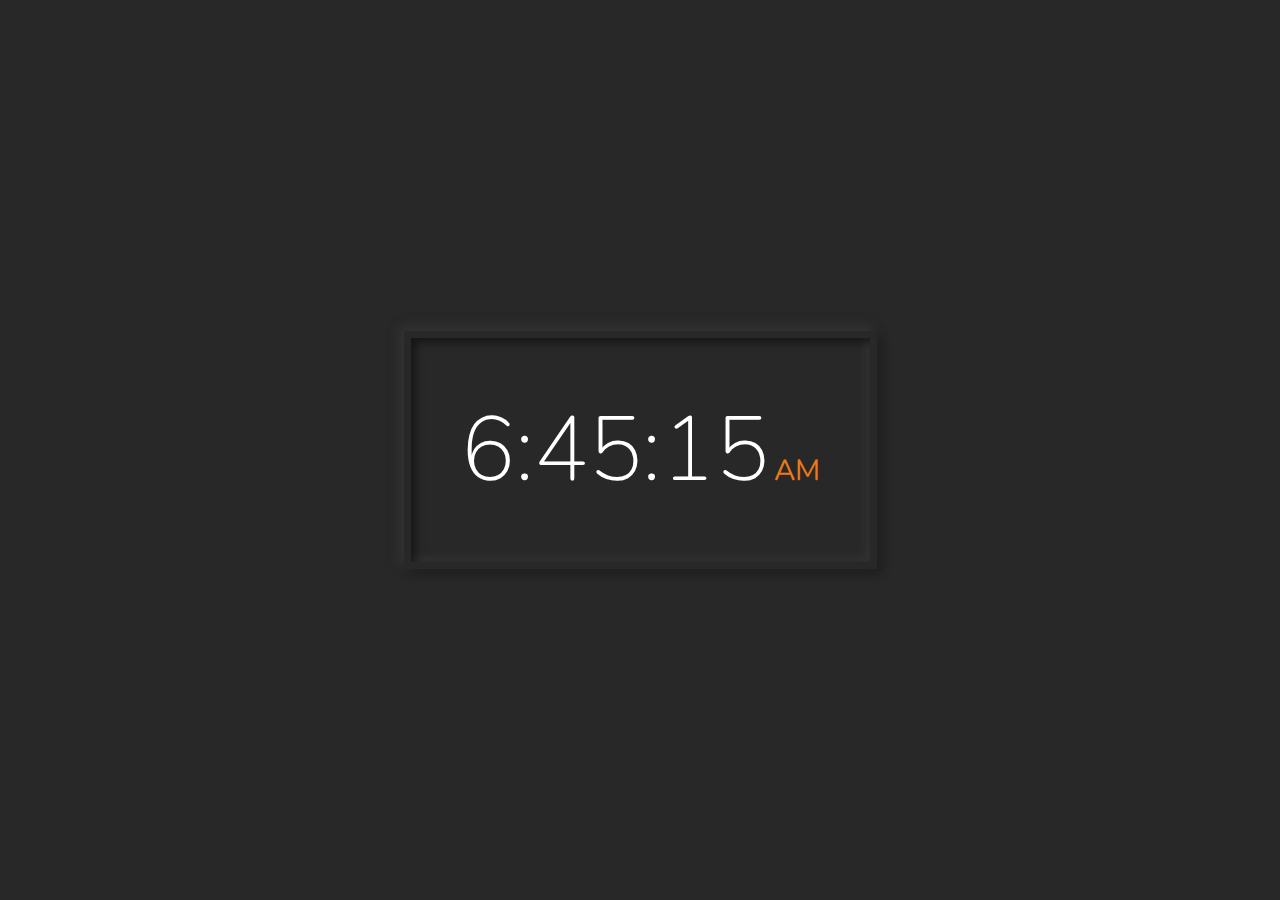
<file: Digital Clock/index.html>
<!DOCTYPE html> 
<html lang="en">
  <head>
    <meta charset="utf-8" />
    <meta content="width=device-width, initial-scale=1.0" name="viewport" />

    <title>Ngoc Quynh Pham</title>
    <meta content="" name="description" />
    <meta content="" name="keywords" />

    <!-- Favicons -->
    <link href="../assets/images/logo.ico" rel="icon" />
    <link rel="stylesheet" href="index.css">
</head>
<body>
  <div class="time">
      <span class="hms"></span>
      <span class="ampm"></span>
  </div>
  <script src="index.js"></script>
</body>
</html>
</file>
<file: Digital Clock/index.css>
@import url('https://fonts.googleapis.com/css2?family=Nunito:wght@800&display=swap');
html {
  background: #282828;
  text-align: center;
  font-size: 10px;
  font-family: 'Nunito',sans-serif;
}

body {
  margin: 0;
  font-size: 2rem;
  display: flex;
  flex: 1;
  min-height: 100vh;
  align-items: center;
}
.time {
  width: auto;
  height: auto;
  border: 7px solid #282828;
  box-shadow: -4px -4px 10px rgba(67, 67, 67, 0.5),
    inset 4px 4px 10px rgba(0, 0, 0, 0.5),
    inset -4px -4px 10px rgba(67, 67, 67, 0.5), 4px 4px 10px rgba(0, 0, 0, 0.3);
  margin: 0px auto;
  position: relative;
  padding: 5rem;
  color:#fff;
}
.hms {
  font-size: 68pt;
  font-weight: 200;
}
.ampm {
  font-size: 22pt;
  color:#ee791a;
}
</file>
